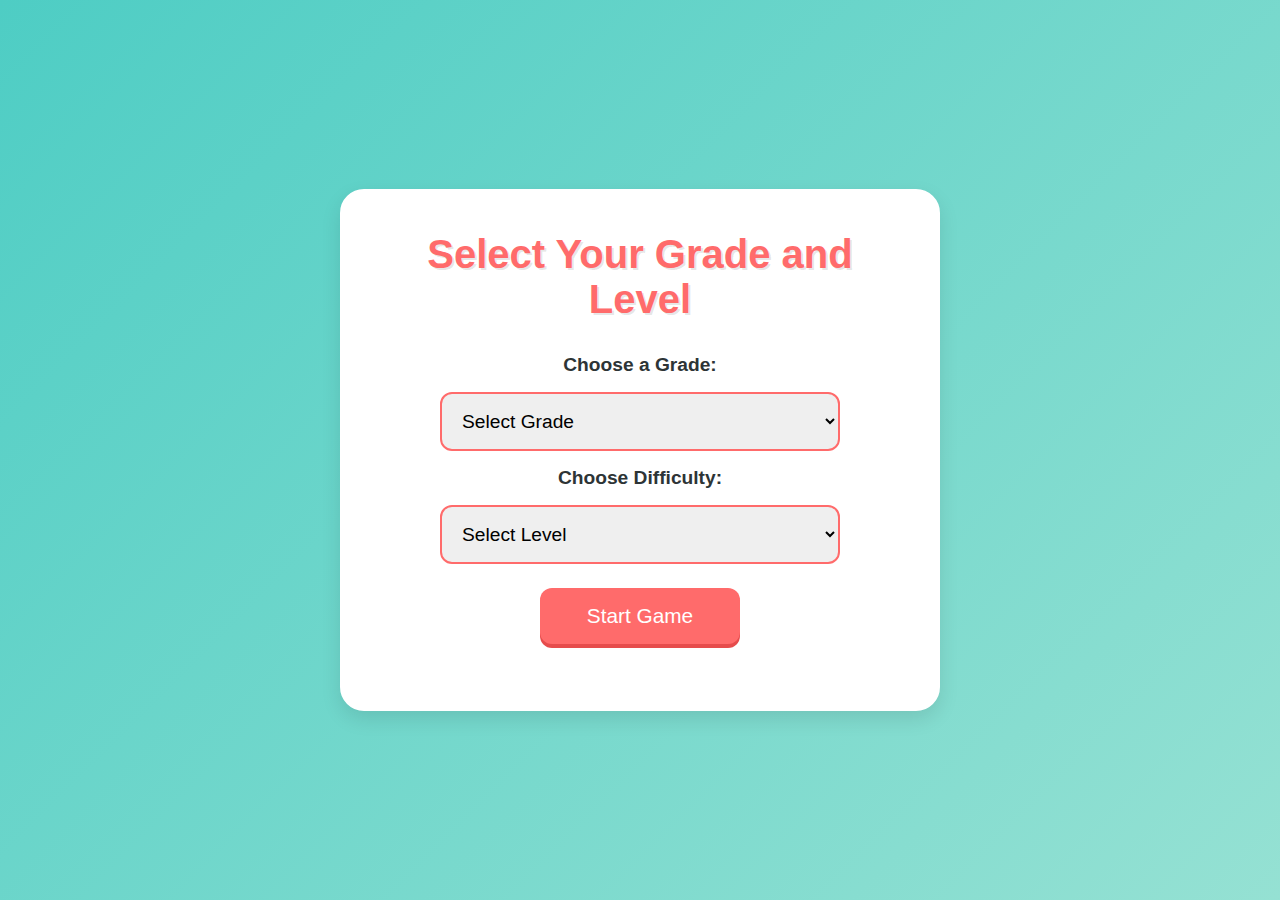
<file: index.html>
<!DOCTYPE html>
<html lang="en">
<head>
  <meta charset="UTF-8">
  <meta name="viewport" content="width=device-width, initial-scale=1.0">
  <title>Division Tables - Select Grade</title>
  <link rel="stylesheet" href="styles.css">
</head>
<body>
  <div class="container">
    <h1>Select Your Grade and Level</h1>
    
    <!-- Grade selection -->
    <label for="grade-select">Choose a Grade:</label>
    <select id="grade-select">
      <option value="" disabled selected>Select Grade</option>
      <option value="grade1A">Grade 1A</option>
      <option value="grade1B">Grade 1B</option>
      <option value="grade2A">Grade 2A</option>
      <option value="grade3A">Grade 3A</option>
      <option value="grade3B">Grade 3B</option>
      <option value="grade4A">Grade 4A</option>
      <option value="grade5A">Grade 5A</option>
      <option value="grade6A">Grade 6A</option>
      <option value="grade7A">Grade 7A</option>
      <option value="grade8A">Grade 8A</option>
      <option value="grade9A">Grade 9A</option>
      <option value="grade10A">Grade 10A</option>
    </select>

    <!-- Modified difficulty selection for division -->
    <label for="level-select">Choose Difficulty:</label>
    <select id="level-select">
      <option value="" disabled selected>Select Level</option>
      <option value="easy">Easy (Division by 2-5)</option>
      <option value="medium">Medium (Division by 2-10)</option>
      <option value="hard">Hard (Division by 2-12)</option>
    </select>

    <button onclick="startGame()">Start Game</button>
  </div>

  <!-- Load student data -->
  <script src="students.js"></script>
  <script>
    function startGame() {
      const grade = document.getElementById('grade-select').value;
      const level = document.getElementById('level-select').value;
      
      if (!grade || !level) {
        alert("Please select both grade and level!");
        return;
      }

      window.location.href = `game.html?grade=${grade}&level=${level}`;
    }
  </script>
</body>
</html>
</file>
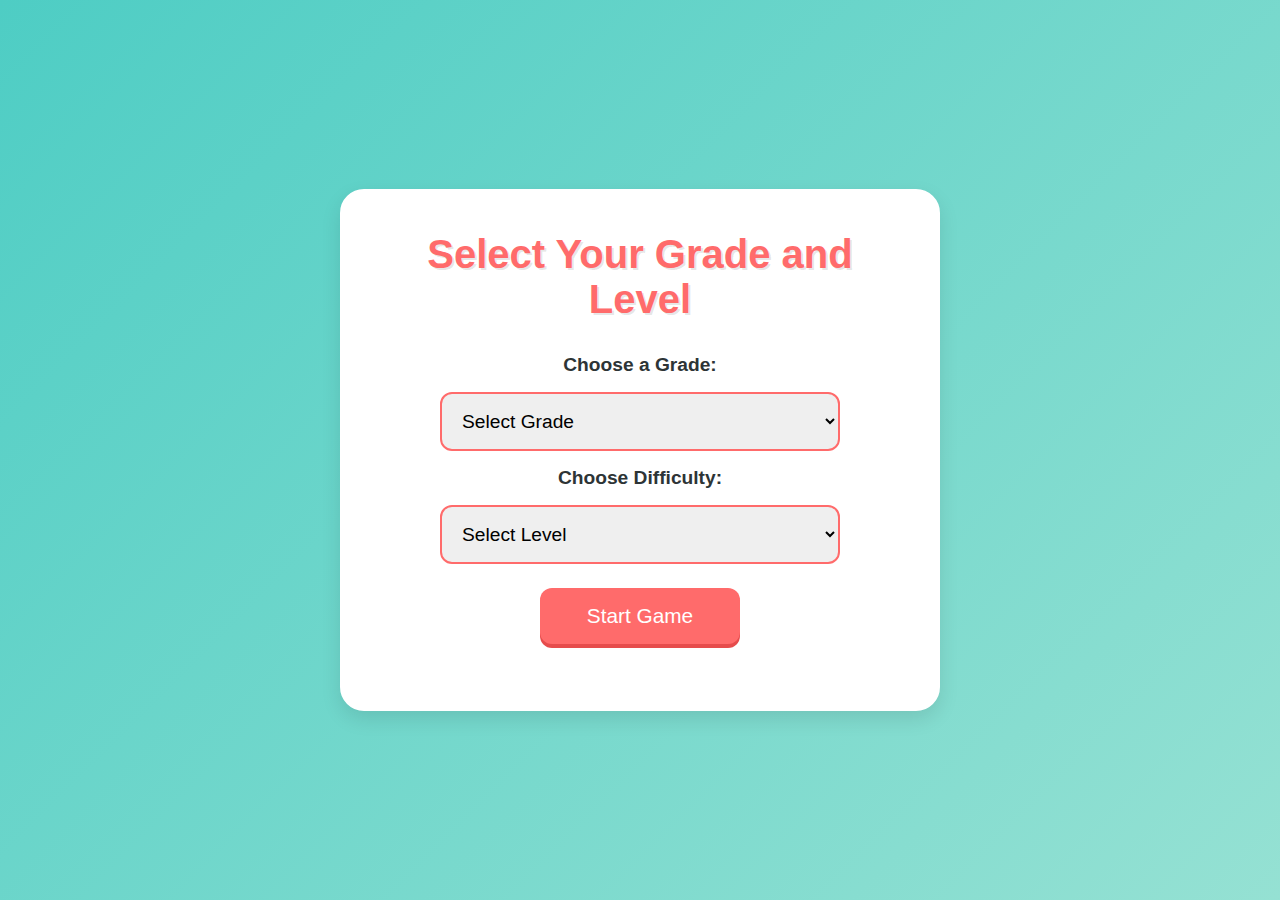
<file: game.html>
<!DOCTYPE html>
<html lang="en">
  <head>
    <meta charset="UTF-8">
    <meta name="viewport" content="width=device-width, initial-scale=1.0">
    <title>Division Tables Game</title>
    <link href="https://fonts.googleapis.com/css2?family=Comic+Neue:wght@400;700&display=swap" rel="stylesheet">
    <link rel="stylesheet" href="styles.css">
    <link rel="icon" type="image/png" href="favicon.png">
  </head>
<body>
  <div class="game-container">
    <div class="card fade-in">
      <h1 id="student-name" class="student-name">Division Tables</h1>
      <p id="display-text" class="display-text">Get Ready!</p>
      <div class="timer-bar" id="timer-bar"></div>
      <button id="next-button" onclick="nextStep()" class="next-button">Start</button>
    </div>
  </div>

  <script src="students.js"></script>
  <script>
    // Parse URL parameters
    function getQueryParams() {
      const params = new URLSearchParams(window.location.search);
      return {
        grade: params.get("grade"),
        level: params.get("level"),
      };
    }

    // Retrieve selected grade and level from URL
    const { grade: selectedGrade, level: selectedLevel } = getQueryParams();

    // Validate selected grade and level
    if (!selectedGrade || !selectedLevel) {
      alert("Invalid grade or level selection. Please go back and select again.");
      window.location.href = "index.html";
    }

    // Retrieve the correct student list based on selected grade
    const students = studentData[selectedGrade];
    if (!students) {
      alert("Student list not found for selected grade.");
      window.location.href = "index.html";
    }

    let currentStudent = "";
    let question = "";
    let step = 0;
    let timer;
    let timeLeft = 3;

    // Array to track remaining students for a round
    let remainingStudents = [...students];

    // Add this at the top with other global variables
    let usedQuestions = new Set();

    // Add these functions after your existing global variables and before nextStep()
    function updateUI(state) {
        const container = document.querySelector('.card');
        container.classList.remove('correct', 'warning', 'danger');
        
        switch(state) {
            case 'correct':
                container.classList.add('correct');
                break;
            case 'warning':
                container.classList.add('warning');
                break;
            case 'danger':
                container.classList.add('danger');
                break;
        }
    }

    function updateButtonText(step) {
        const button = document.getElementById('next-button');
        switch(step) {
            case 0:
                button.textContent = 'Next Student';
                break;
            case 1:
                button.textContent = 'Show Question';
                break;
            case 2:
                button.textContent = 'Show Answer';
                break;
        }
    }

    // Modify your nextStep() function to use the new UI updates:
    function nextStep() {
        if (step === 0) {
            if (remainingStudents.length === 0) {
                remainingStudents = [...students];
                document.getElementById("student-name").innerText = "All students are done!";
                document.getElementById("display-text").innerText = "Press 'Next' to restart.";
                updateUI('correct');
                updateButtonText(0);
                return;
            }

            const randomIndex = Math.floor(Math.random() * remainingStudents.length);
            currentStudent = remainingStudents.splice(randomIndex, 1)[0];
            document.getElementById("student-name").innerText = currentStudent;
            document.getElementById("display-text").innerText = "Get Ready!";
            updateUI('correct');
            updateButtonText(1);
            step++;
        } else if (step === 1) {
            question = generateProblem();
            document.getElementById("display-text").innerText = `${question.num1} ÷ ${question.num2}`;
            timeLeft = 3;
            updateButtonText(2);
            startTimer();
            step++;
        } else if (step === 2) {
            clearInterval(timer);
            document.getElementById("display-text").innerText = `Answer: ${question.answer}`;
            updateUI('correct');
            updateButtonText(0);
            
            if (remainingStudents.length === 0) {
                usedQuestions.clear();
            }
            
            step = 0;
        }
    }

    // Modify your startTimer() function to use the new UI updates:
    function startTimer() {
        updateUI('correct');
        timer = setInterval(() => {
            timeLeft--;
            if (timeLeft === 2) {
                updateUI('warning');
            } else if (timeLeft === 1) {
                updateUI('danger');
            }
            
            if (timeLeft <= 0) {
                clearInterval(timer);
                document.getElementById("display-text").innerText = "Time's up!";
                updateUI('danger');
                setTimeout(() => {
                    nextStep();
                }, 1000);
            }
        }, 1000);
    }

    // Generate division problems without remainders
    function generateProblem() {
        let divisor, dividend, quotient;
        let maxDivisor;
        let questionKey;
        
        // Set maxDivisor based on difficulty level
        switch (selectedLevel) {
            case 'easy':
                maxDivisor = 5;
                break;
            case 'medium':
                maxDivisor = 10;
                break;
            case 'hard':
                maxDivisor = 12;
                break;
            default:
                maxDivisor = 5;
        }
        
        // Reset usedQuestions if all possible combinations have been used
        const maxPossibleQuestions = (maxDivisor - 1) * 7; // 7 possible quotients (3-9)
        if (usedQuestions.size >= maxPossibleQuestions) {
            usedQuestions.clear();
        }
        
        do {
            divisor = Math.floor(Math.random() * (maxDivisor - 1)) + 2;
            quotient = Math.floor(Math.random() * 7) + 3; // 3 to 9
            dividend = divisor * quotient;
            questionKey = `${dividend}-${divisor}`; // Create unique key for this question
        } while (
            dividend > 144 || 
            usedQuestions.has(questionKey)
        );
        
        // Add this question to used questions
        usedQuestions.add(questionKey);
        
        return {
            num1: dividend,
            num2: divisor,
            answer: quotient
        };
    }

    // Listen for keydown events for presentation pointer control
    document.addEventListener("keydown", function(event) {
      if (event.key === "ArrowUp" || event.key === "ArrowDown" || event.key === "PageUp" || event.key === "PageDown" || event.key === " ") {
        nextStep(); // Trigger nextStep function on arrow, page keys, or space key
      }
    });
  </script>
</body>
</html>
</file>
<file: styles.css>
/* Reset and Base Styles */
* {
  margin: 0;
  padding: 0;
  box-sizing: border-box;
}

/* Color Variables */
:root {
  --primary-color: #FF6B6B;    
  --secondary-color: #011f1d;   
  --accent-color: #FFD93D;     
  --success-color: #95E1D3;    
  --warning-color: #FFD93D;    
  --danger-color: #FF8B8B;     
  --background-color: #F8F9FA;
  --card-background: #FFFFFF;
  --text-color: #2D3436;
  --shadow: 0 8px 20px rgba(0, 0, 0, 0.1);
  --button-shadow: 0 4px 0 #E64C4C;
}

/* Body Setup */
body {
  min-height: 100vh;
  display: flex;
  justify-content: center;
  align-items: center;
  font-family: 'Comic Neue', 'Arial', sans-serif;
  background: linear-gradient(135deg, #4ECDC4, #95E1D3);
  padding: 20px;
}

/* Main Container Styles */
.container {
  width: 100%;
  max-width: 600px;
  margin: 0 auto;
  background-color: var(--card-background);
  padding: 2.5rem;
  border-radius: 24px;
  box-shadow: var(--shadow);
  border: 3px solid #FFF;
  text-align: center;
}

/* Game Container Specific Styles */
.game-container {
  width: 100%;
  height: 100vh;
  display: flex;
  justify-content: center;
  align-items: center;
  padding: 20px;
}

.card {
  width: 100%;
  max-width: 600px;
  background-color: var(--card-background);
  padding: 2.5rem;
  border-radius: 24px;
  box-shadow: var(--shadow);
  border: 3px solid #FFF;
  text-align: center;
}

/* Typography */
h1 {
  font-size: 2.5rem;
  color: var(--primary-color);
  text-shadow: 2px 2px 0 rgba(0,0,0,0.1);
  margin-bottom: 2rem;
}

.student-name {
  font-size: 3.5rem;
  color: var(--secondary-color);
  font-weight: 700;
  text-shadow: 2px 2px 0 rgba(0,0,0,0.1);
  margin-bottom: 1.5rem;
}

.display-text {
  font-size: 4rem;
  color: var(--text-color);
  margin: 1.5rem 0;
  font-weight: 700;
  background: #FFF;
  padding: 1rem;
  border-radius: 16px;
  border: 3px solid var(--accent-color);
}

/* Form Elements */
select {
  width: 100%;
  max-width: 400px;
  padding: 1rem;
  margin: 1rem auto;
  border: 2px solid var(--primary-color);
  border-radius: 12px;
  font-size: 1.2rem;
  cursor: pointer;
  display: block;
}

button {
  background-color: var(--primary-color);
  color: white;
  border: none;
  padding: 1rem 2rem;
  font-size: 1.3rem;
  border-radius: 12px;
  cursor: pointer;
  transition: all 0.2s ease;
  box-shadow: var(--button-shadow);
  margin: 1.5rem auto;
  display: block;
  min-width: 200px;
}

button:hover {
  transform: translateY(-2px);
  box-shadow: 0 6px 0 #E64C4C;
}

button:active {
  transform: translateY(2px);
  box-shadow: 0 2px 0 #E64C4C;
}

/* Game States */
.correct {
  background-color: var(--success-color) !important;
}

.warning {
  background-color: var(--warning-color) !important;
}

.danger {
  background-color: var(--danger-color) !important;
}

/* Timer Bar */
.timer-bar {
  width: 100%;
  max-width: 400px;
  height: 12px;
  background: #E8E8E8;
  border-radius: 20px;
  margin: 1.5rem auto;
  overflow: hidden;
  border: 2px solid var(--accent-color);
}

.timer-bar-progress {
  height: 100%;
  background: linear-gradient(90deg, var(--primary-color), var(--secondary-color));
  transition: width 1s linear;
}

/* Responsive Design */
@media (max-width: 768px) {
  .container, .card {
    padding: 1.5rem;
  }

  .student-name {
    font-size: 2.5rem;
  }

  .display-text {
    font-size: 3rem;
  }

  button {
    padding: 0.8rem 1.6rem;
    font-size: 1.1rem;
  }
}

/* Labels */
label {
  display: block;
  margin-top: 1rem;
  color: var(--text-color);
  font-size: 1.2rem;
  font-weight: bold;
}
</file>
